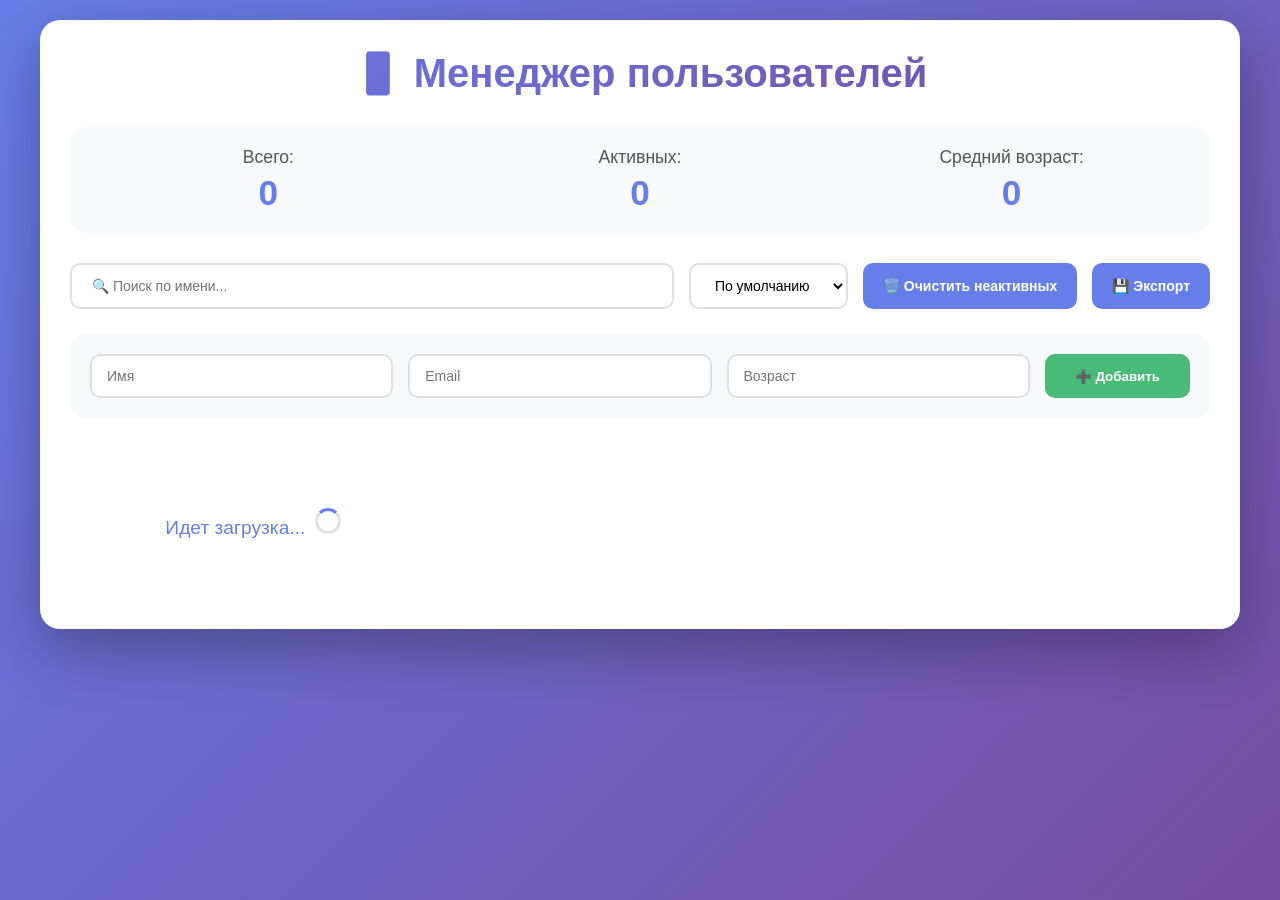
<file: 02-JavaScript/users-managment/index.html>
<!DOCTYPE html>
<html lang="en">
<head>
    <meta charset="UTF-8">
    <meta name="viewport" content="width=device-width, initial-scale=1.0">
    <link rel="stylesheet" href="style.css">
    <title>Document</title>
</head>
<body>
    <div class="app">
        <h1>📱 Менеджер пользователей</h1>
        
        <div class="stats">
            <div>Всего: <span id="totalCount">0</span></div>
            <div>Активных: <span id="activeCount">0</span></div>
            <div>Средний возраст: <span id="avgAge">0</span></div>
        </div>
  
        <div class="controls">
            <input type="text" id="searchInput" placeholder="🔍 Поиск по имени...">
            <select id="sortSelect">
                <option value="default">По умолчанию</option>
                <option value="name">По имени</option>
                <option value="age">По возрасту</option>
            </select>
            <button id="clearInactiveBtn">🗑️ Очистить неактивных</button>
            <button id="exportBtn">💾 Экспорт</button>
        </div>
        
        <div class="add-form">
            <input type="text" id="nameInput" placeholder="Имя">
            <input type="email" id="emailInput" placeholder="Email">
            <input type="number" id="ageInput" placeholder="Возраст">
            <button id="addBtn">➕ Добавить</button>
        </div>
        
        <div id="usersContainer" class="users-list"></div>
    </div>
    <script src="script.js"></script>
</body>
</html>
</file>
<file: 02-JavaScript/users-managment/style.css>
/* Reset и базовые стили */
* {
    margin: 0;
    padding: 0;
    box-sizing: border-box;
}

body {
    font-family: -apple-system, BlinkMacSystemFont, 'Segoe UI', Roboto, Oxygen, Ubuntu, sans-serif;
    background: linear-gradient(135deg, #667eea 0%, #764ba2 100%);
    min-height: 100vh;
    padding: 20px;
}

/* Основной контейнер */
.app {
    max-width: 1200px;
    margin: 0 auto;
    background: white;
    border-radius: 20px;
    box-shadow: 0 20px 60px rgba(0, 0, 0, 0.3);
    padding: 30px;
}

/* Заголовок */
h1 {
    color: #333;
    margin-bottom: 30px;
    text-align: center;
    font-size: 2.5em;
    background: linear-gradient(135deg, #667eea 0%, #764ba2 100%);
    -webkit-background-clip: text;
    -webkit-text-fill-color: transparent;
    background-clip: text;
}

/* Блок статистики */
.stats {
    display: grid;
    grid-template-columns: repeat(auto-fit, minmax(200px, 1fr));
    gap: 15px;
    margin-bottom: 30px;
    padding: 20px;
    background: #f8f9fa;
    border-radius: 15px;
}

.stats div {
    text-align: center;
    font-size: 1.1em;
    color: #555;
    font-weight: 500;
}

.stats span {
    display: block;
    font-size: 2em;
    font-weight: bold;
    color: #667eea;
    margin-top: 5px;
}

/* Панель управления */
.controls {
    display: flex;
    gap: 15px;
    margin-bottom: 25px;
    flex-wrap: wrap;
}

.controls input,
.controls select,
.controls button {
    padding: 12px 20px;
    font-size: 14px;
    border: 2px solid #e0e0e0;
    border-radius: 10px;
    transition: all 0.3s ease;
}

.controls input {
    flex: 1;
    min-width: 200px;
}

.controls input:focus,
.controls select:focus {
    outline: none;
    border-color: #667eea;
    box-shadow: 0 0 0 3px rgba(102, 126, 234, 0.1);
}

.controls select {
    background: white;
    cursor: pointer;
}

.controls button {
    background: #667eea;
    color: white;
    border: none;
    cursor: pointer;
    font-weight: 600;
}

.controls button:hover {
    background: #5a67d8;
    transform: translateY(-2px);
    box-shadow: 0 5px 15px rgba(102, 126, 234, 0.3);
}

.controls button:active {
    transform: translateY(0);
}

/* Форма добавления */
.add-form {
    display: flex;
    gap: 15px;
    margin-bottom: 30px;
    flex-wrap: wrap;
    padding: 20px;
    background: #f8f9fa;
    border-radius: 15px;
}

.add-form input {
    flex: 1;
    padding: 12px 15px;
    border: 2px solid #e0e0e0;
    border-radius: 10px;
    font-size: 14px;
    transition: all 0.3s ease;
}

.add-form input:focus {
    outline: none;
    border-color: #667eea;
    box-shadow: 0 0 0 3px rgba(102, 126, 234, 0.1);
}

.add-form button {
    padding: 12px 30px;
    background: #48bb78;
    color: white;
    border: none;
    border-radius: 10px;
    cursor: pointer;
    font-weight: 600;
    transition: all 0.3s ease;
}

.add-form button:hover {
    background: #38a169;
    transform: translateY(-2px);
    box-shadow: 0 5px 15px rgba(72, 187, 120, 0.3);
}

/* Список пользователей */
.users-list {
    list-style: none;
    display: grid;
    grid-template-columns: repeat(auto-fill, minmax(320px, 1fr));
    gap: 20px;
}

/* Карточка пользователя */
.list-item {
    background: white;
    border: 2px solid #e0e0e0;
    border-radius: 15px;
    padding: 20px;
    transition: all 0.3s ease;
    position: relative;
    overflow: hidden;
}

.list-item:hover {
    transform: translateY(-5px);
    box-shadow: 0 10px 30px rgba(0, 0, 0, 0.1);
    border-color: #667eea;
}

/* Стили для элементов карточки */
.user-name {
    font-size: 1.2em;
    font-weight: bold;
    color: #333;
    margin-bottom: 10px;
    padding-right: 70px;
}

.user-age {
    color: #667eea;
    font-weight: 600;
    margin-bottom: 8px;
    font-size: 1.1em;
}

.user-email {
    color: #777;
    font-size: 0.9em;
    margin-bottom: 10px;
    word-break: break-all;
}

.user-status {
    display: inline-block;
    padding: 5px 10px;
    border-radius: 20px;
    font-size: 0.85em;
    font-weight: 600;
    margin-bottom: 15px;
}

/* Кнопка удаления */
.deleteBtn {
    position: absolute;
    top: 20px;
    right: 20px;
    background: #fc8181;
    color: white;
    border: none;
    padding: 8px 15px;
    border-radius: 8px;
    cursor: pointer;
    font-size: 0.85em;
    font-weight: 600;
    transition: all 0.3s ease;
}

.deleteBtn:hover {
    background: #f56565;
    transform: scale(1.05);
}

.deleteBtn:active {
    transform: scale(0.95);
}

/* Состояния загрузки и ошибок */
.loading {
    text-align: center;
    padding: 60px;
    font-size: 1.2em;
    color: #667eea;
    position: relative;
}

.loading::after {
    content: '';
    display: inline-block;
    width: 20px;
    height: 20px;
    margin-left: 10px;
    border: 3px solid #e0e0e0;
    border-top-color: #667eea;
    border-radius: 50%;
    animation: spin 1s linear infinite;
}

@keyframes spin {
    to { transform: rotate(360deg); }
}

.error {
    text-align: center;
    padding: 60px;
    color: #fc8181;
}

.error button {
    margin-top: 15px;
    padding: 10px 20px;
    background: #667eea;
    color: white;
    border: none;
    border-radius: 8px;
    cursor: pointer;
    font-size: 1em;
}

.error button:hover {
    background: #5a67d8;
}

/* Пустое состояние */
.users-list:empty::before {
    content: "📭 Нет пользователей";
    display: block;
    text-align: center;
    padding: 60px;
    color: #999;
    font-size: 1.2em;
    grid-column: 1 / -1;
}

/* Адаптивность */
@media (max-width: 768px) {
    .app {
        padding: 20px;
    }
    
    h1 {
        font-size: 1.8em;
    }
    
    .controls,
    .add-form {
        flex-direction: column;
    }
    
    .controls button,
    .add-form button {
        width: 100%;
    }
    
    .users-list {
        grid-template-columns: 1fr;
    }
    
    .stats {
        grid-template-columns: 1fr;
        gap: 10px;
    }
    
    .deleteBtn {
        position: static;
        margin-top: 10px;
        width: 100%;
    }
    
    .user-name {
        padding-right: 0;
    }
}

/* Анимации */
@keyframes fadeIn {
    from {
        opacity: 0;
        transform: translateY(20px);
    }
    to {
        opacity: 1;
        transform: translateY(0);
    }
}

.list-item {
    animation: fadeIn 0.3s ease-out;
}

/* Стили для валидации (опционально) */
.add-form input:invalid {
    border-color: #fc8181;
}

/* Стили для скроллбара */
::-webkit-scrollbar {
    width: 10px;
}

::-webkit-scrollbar-track {
    background: #f1f1f1;
    border-radius: 10px;
}

::-webkit-scrollbar-thumb {
    background: #667eea;
    border-radius: 10px;
}

::-webkit-scrollbar-thumb:hover {
    background: #5a67d8;
}
</file>
